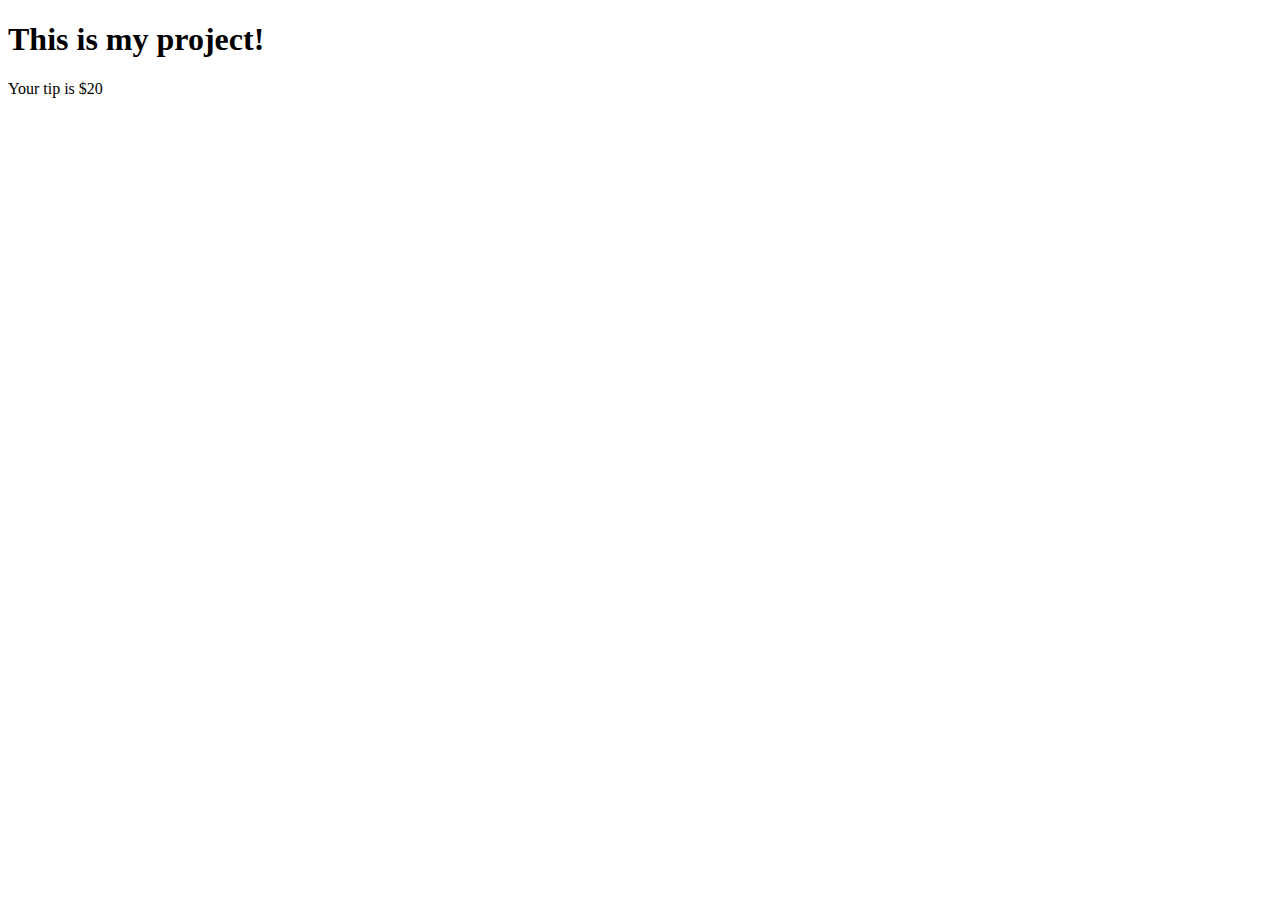
<file: index.html>
<!doctype html>
<html lang="en">
  <head>
    <meta charset="utf-8">
    <title>My JavaScripting English Major Project</title>
  </head>
  <body>
    <h1>This is my project!</h1>
      <div id="response">"This is the #response div."</div>
      <script src="https://code.jquery.com/jquery-3.2.1.min.js"></script>
      <script src="scripts.js"></script>
  </body>
</html>
</file>
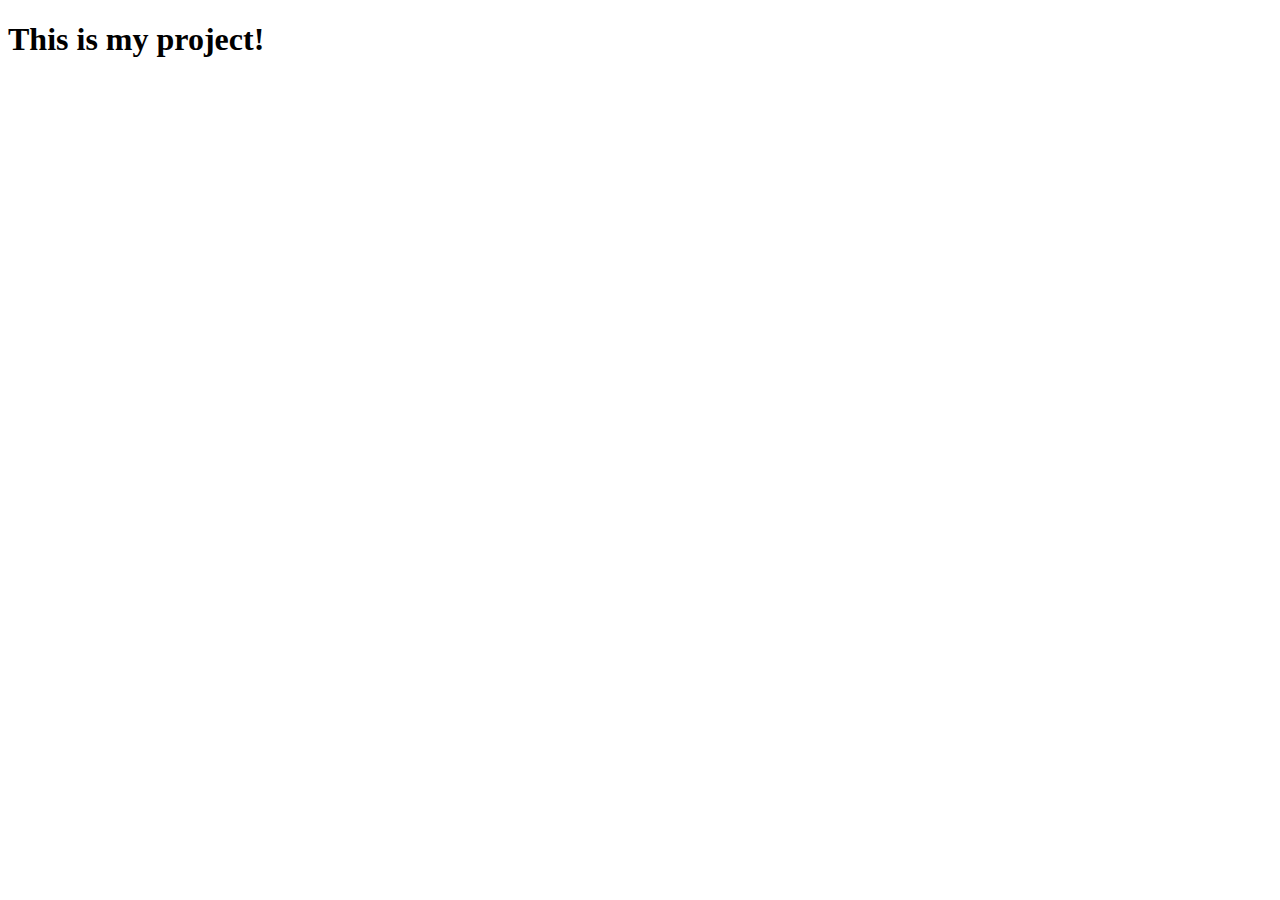
<file: hw3/index.html>
<!doctype HTML>
<html lang="en">
  <head>
    <meta charset="utf-8">
    <title>My JavaScripting English Major Project</title>
  </head>
  <body>
    <h1>This is my project!</h1>
    <div id="response"></div>
    <script src="https://code.jquery.com/jquery-3.2.1.min.js"></script>
    <script src="scripts.js"></script>
  </body>
</html>
</file>
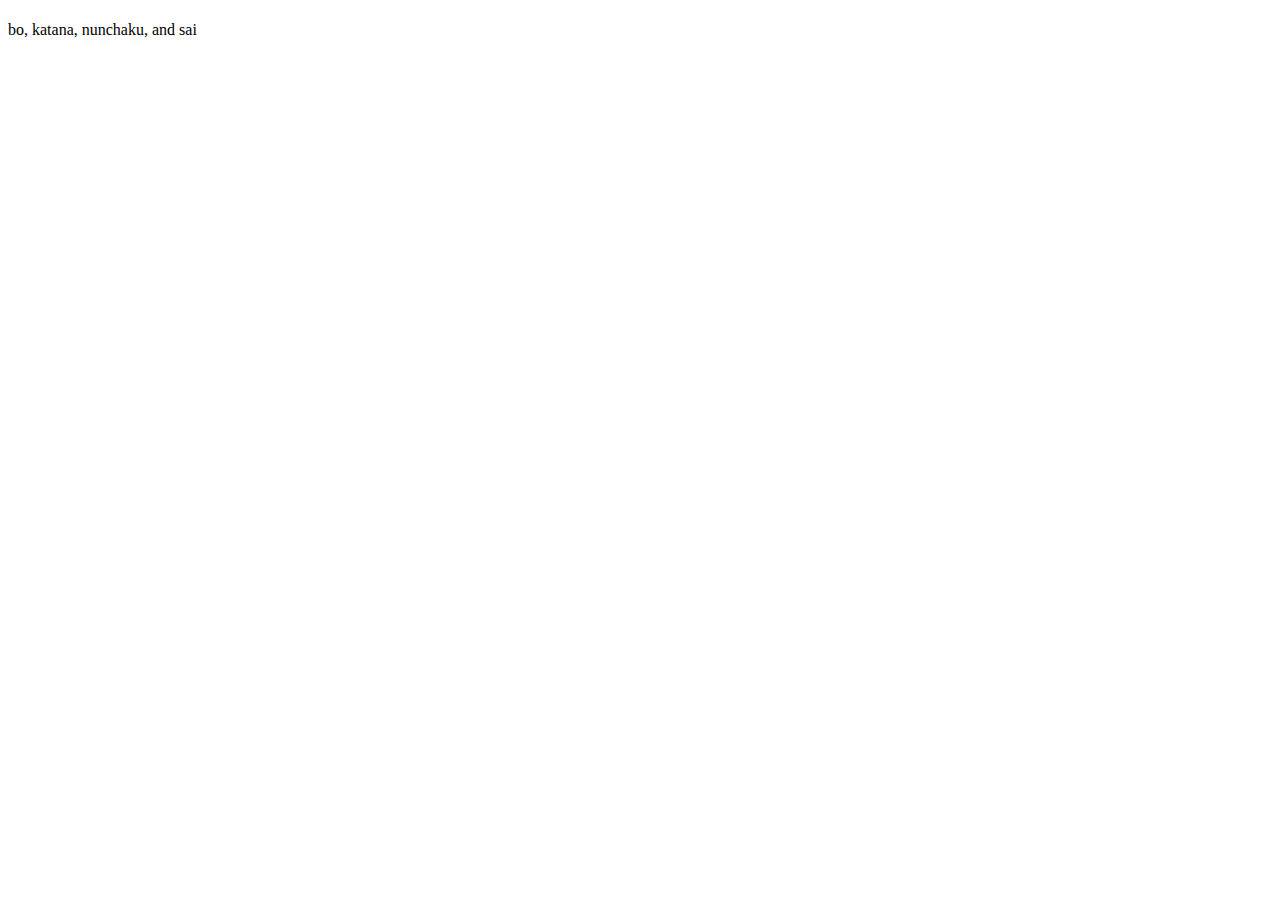
<file: hw6/index.html>
<!doctype HTML>
<html lang="en">
  <head>
    <meta charset="utf-8">
    <title>HW 6</title>
  </head>
  <body>
    <h1></h1>
    <div id="response"></div>
    <script src="https://code.jquery.com/jquery-3.2.1.min.js"></script>
    <script src="p1.js"></script>
    <h2></h2>
    <script src="p2.js"></script>
  </body>
</html>
</file>
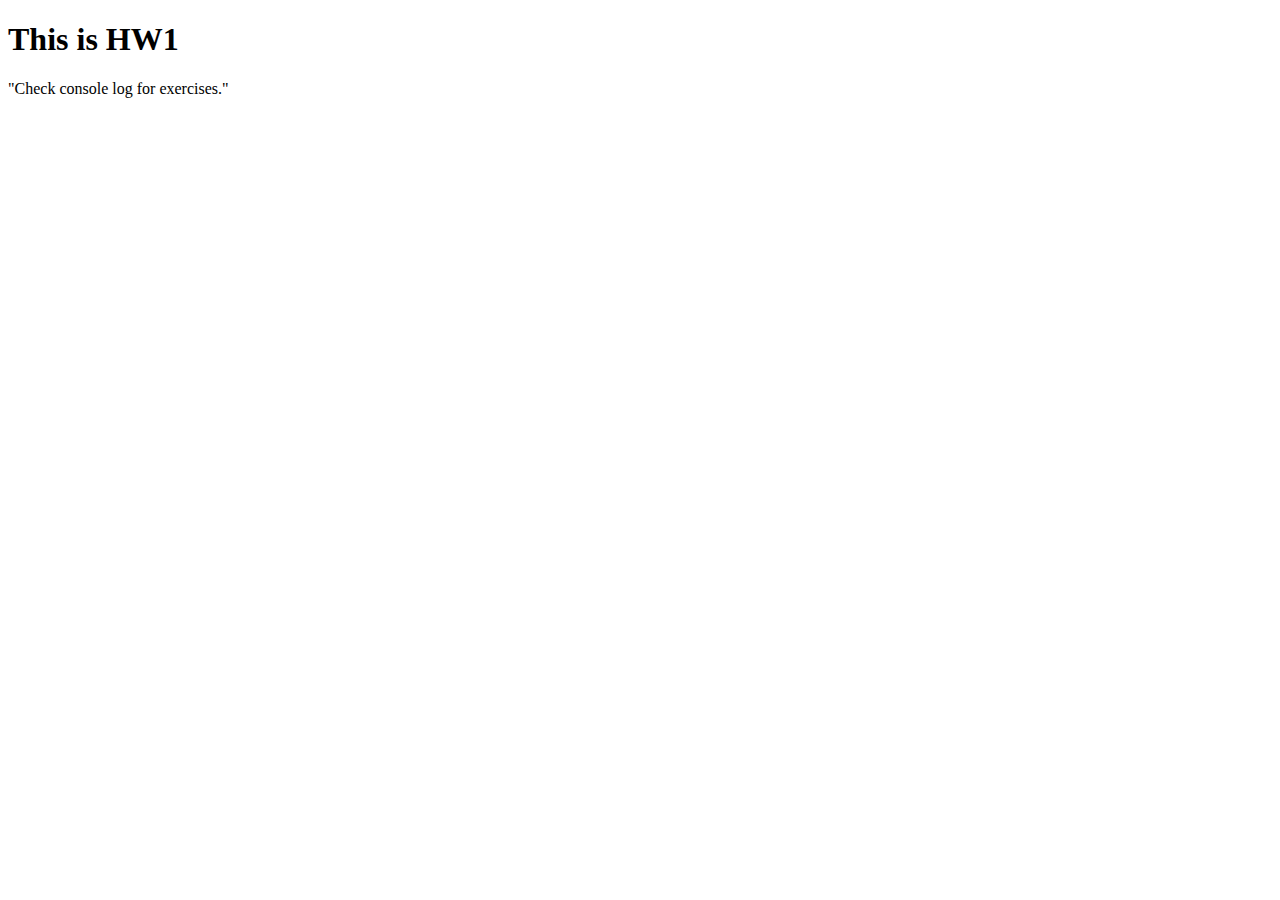
<file: hwone.html>
<!doctype html>
<html lang="en">
  <head>
    <meta charset="utf-8">
    <title>My JavaScripting English Major Project</title>
  </head>
  <body>
    <h1>This is HW1</h1>
    "Check console log for exercises."
    <script>
    console.log("This is how to log a backslash:");
    console.log("\\");
    console.log("This is how to use backslash to log text that typically is used another way in javascript:");
    console.log("Here's a quotation! \"hello there\"");
    var lemon, orange;
    lemon = true;
    orange = "true";
    console.log(lemon === orange);
    console.log("Above concludes that true in quotes and true without quotes are not the same. With quotes it is not a boolean, just a string.");
    console.log("10 % 7 = 3 because it is the remainder after you divide 10 by 7. Let's double check:");
    console.log(10%7);
    var oddnumber, evennumber;
    oddnumber = 7;
    evennumber = 8;
    console.log(oddnumber % 2 === 0);
    console.log(evennumber % 2 === 0);
    console.log(0.2 + 0.1);
    console.log("0.2 and 0.1 added together is coming out to 0.30000000000000004. I'm not sure why. Maybe the javascript has some weird trouble when it comes to added floats?");
    console.log("banana" + 1);
    console.log(1 + "banana");
    console.log("prints them together going from left to right because it reads left to right (after PEMDAS, when relevant I think).");
    var tipRate, bill, billPlusTip;
    tipRate = 0.20;
    bill = 10.00;
    billPlusTip = bill + (tipRate * bill);
    console.log("You should pay $" + billPlusTip, "because the service was good.");
    </script>
  </body>
</html>
</file>
